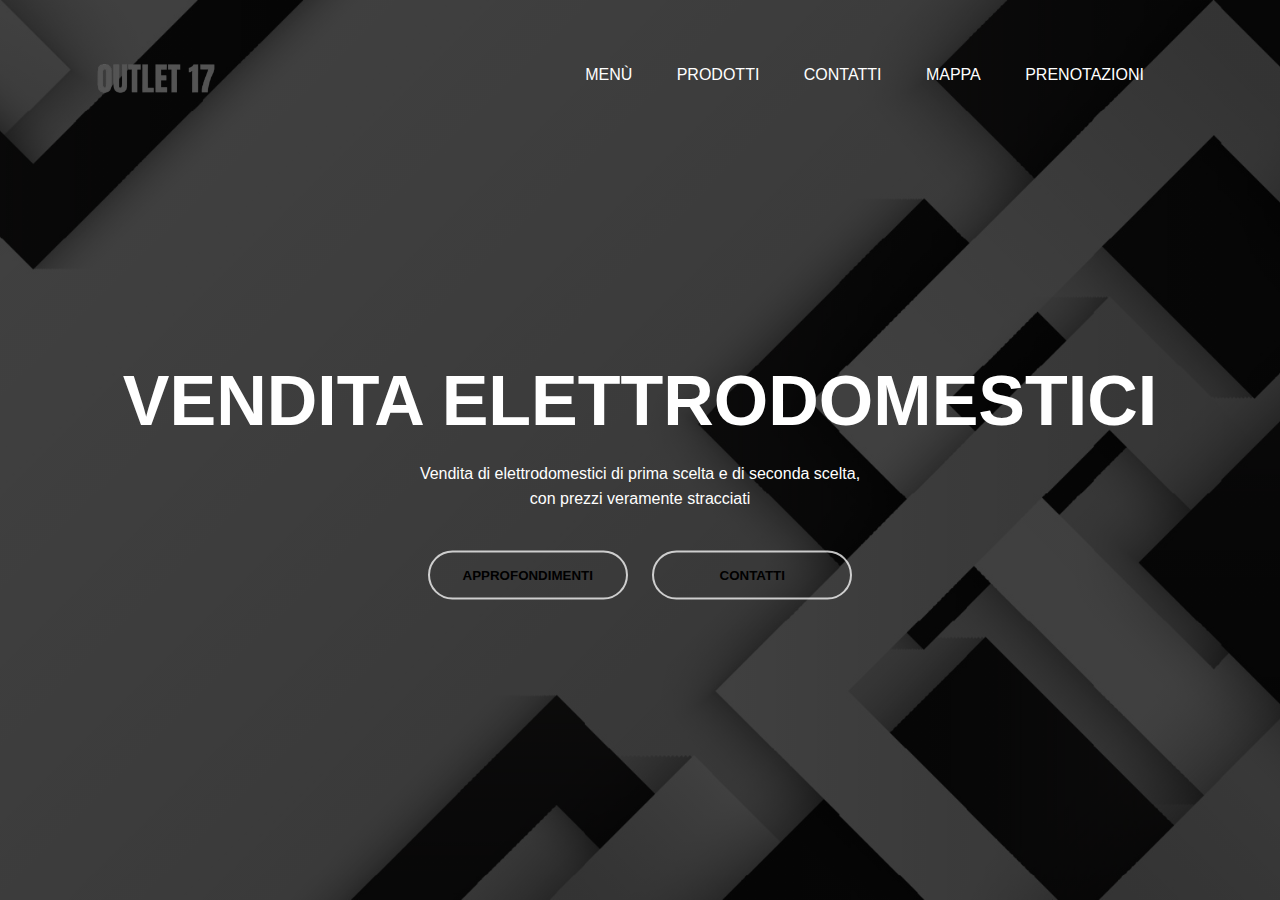
<file: index.html>
<!DOCTYPE html>
<html>
<head>
    <title>OUTLET 17</title>
    <link rel="stylesheet" href="STILE.css">
</head>
<body>
    <div class="banner">
        <div class="navbar">
            <img src="Logo.jpg" class="logo">
            <ul>
                <li><a href="index.html">Menù</a></li>
                <li><a href="prodotti.html">Prodotti</a></li>
                <li><a href="contatti.html">Contatti</a></li>
                <li><a href="mappa.html">Mappa</a></li>
                <li><a href="prenotazioni.html">Prenotazioni</a></li>
            </ul>
        </div>
        <div class="content">
            <h1>VENDITA ELETTRODOMESTICI</h1>
            <p>Vendita di elettrodomestici di prima scelta e di seconda scelta,<br>con prezzi veramente stracciati</p>
            <div>
                <button type="button" onclick="location.href='prenotazioni.html'"><span></span>APPROFONDIMENTI</button>
                <button type="button" onclick="location.href='contatti.html'"><span></span>CONTATTI</button>
            </div>
        </div>
    </div>
</body>
</html>
</file>
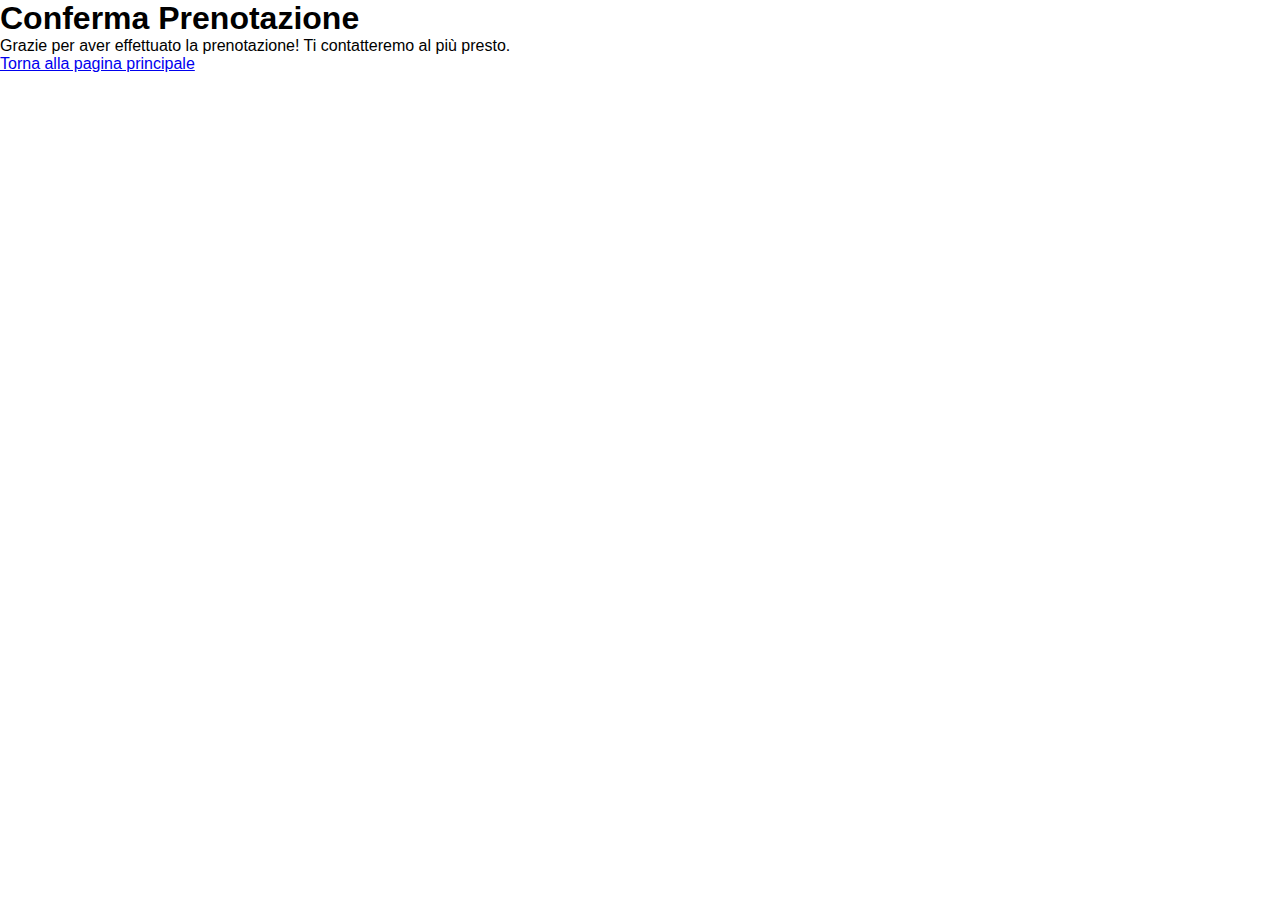
<file: conferma.html>
<!DOCTYPE html>
<html lang="en">
<head>
    <meta charset="UTF-8">
    <meta name="viewport" content="width=device-width, initial-scale=1.0">
    <title>Conferma Prenotazione</title>
    <link rel="stylesheet" href="prenotazioni.css"> <!-- Collega il file CSS per lo stile -->
</head>
<body>
    <div class="container">
        <h1>Conferma Prenotazione</h1>
        <p>Grazie per aver effettuato la prenotazione! Ti contatteremo al più presto.</p>
        <a href="index.html">Torna alla pagina principale</a> <!-- Aggiungi un link per tornare alla homepage -->
    </div>
</body>
</html>
</file>
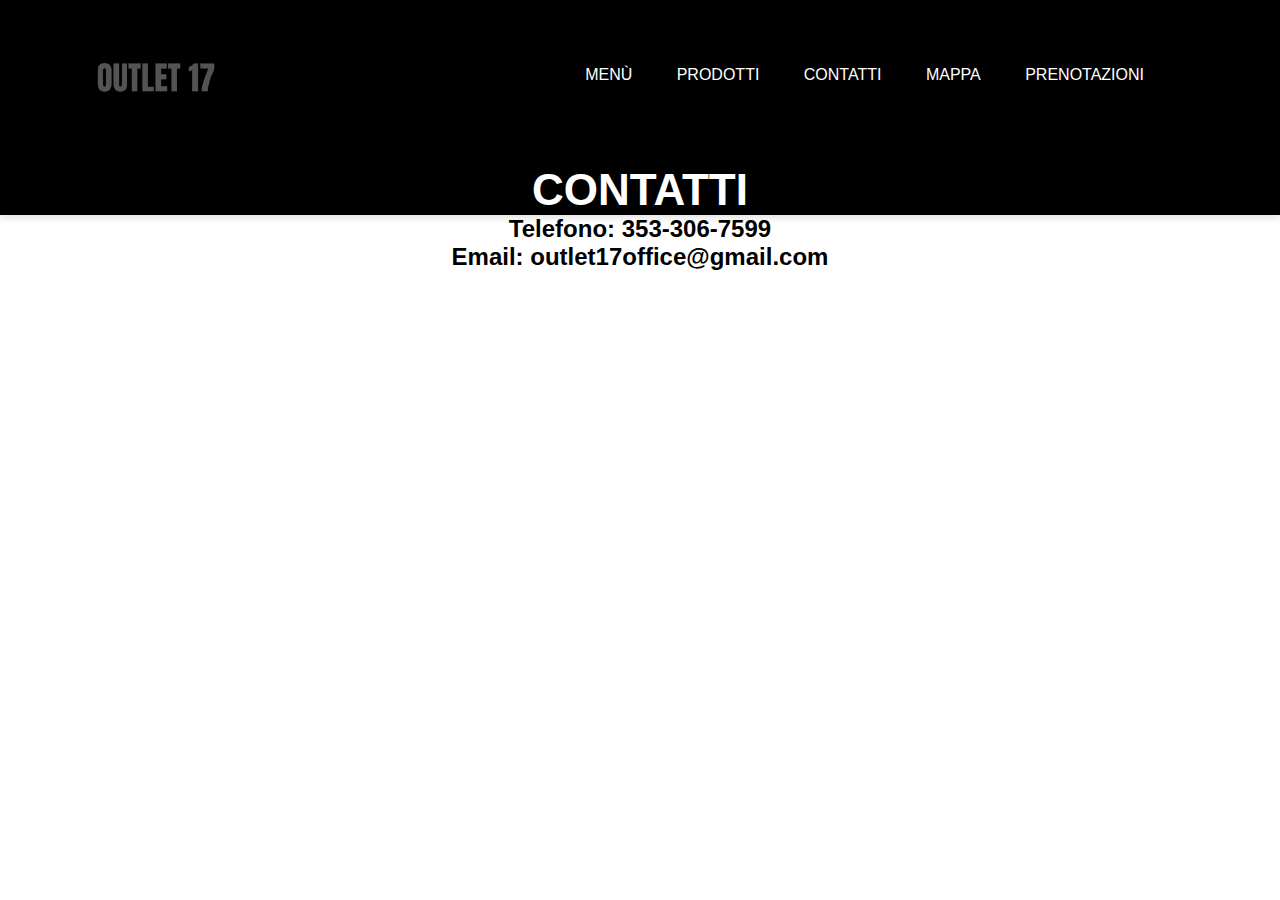
<file: contatti.html>
<!DOCTYPE html>
<html lang="en">
<head>
    <meta charset="UTF-8">
    <meta name="viewport" content="width=device-width, initial-scale=1.0">
    <title>Contatti - OUTLET 17</title>
    <link rel="stylesheet" href="contatti.css">
</head>
<body>
    <!-- Intestazione -->
    <div class="top-bar"></div>
    <div class="banner">
        <div class="navbar">
            <img src="Logo.jpg" class="logo">
            <ul>
                <li><a href="index.html">Menù</a></li>
                <li><a href="prodotti.html">Prodotti</a></li>
                <li><a href="contatti.html">Contatti</a></li>
                <li><a href="mappa.html">Mappa</a></li>
                <li><a href="prenotazioni.html">Prenotazioni</a></li>
            </ul>
        </div>
    </div>
    <!-- Contenuto -->
    <div class="content">
        <h1>CONTATTI</h1>
        <div class="contact-info">
            <h2>Telefono: 353-306-7599</h2>
            <h2>Email: outlet17office@gmail.com</h2>
        </div>
    </div>
</body>
</html>
</file>
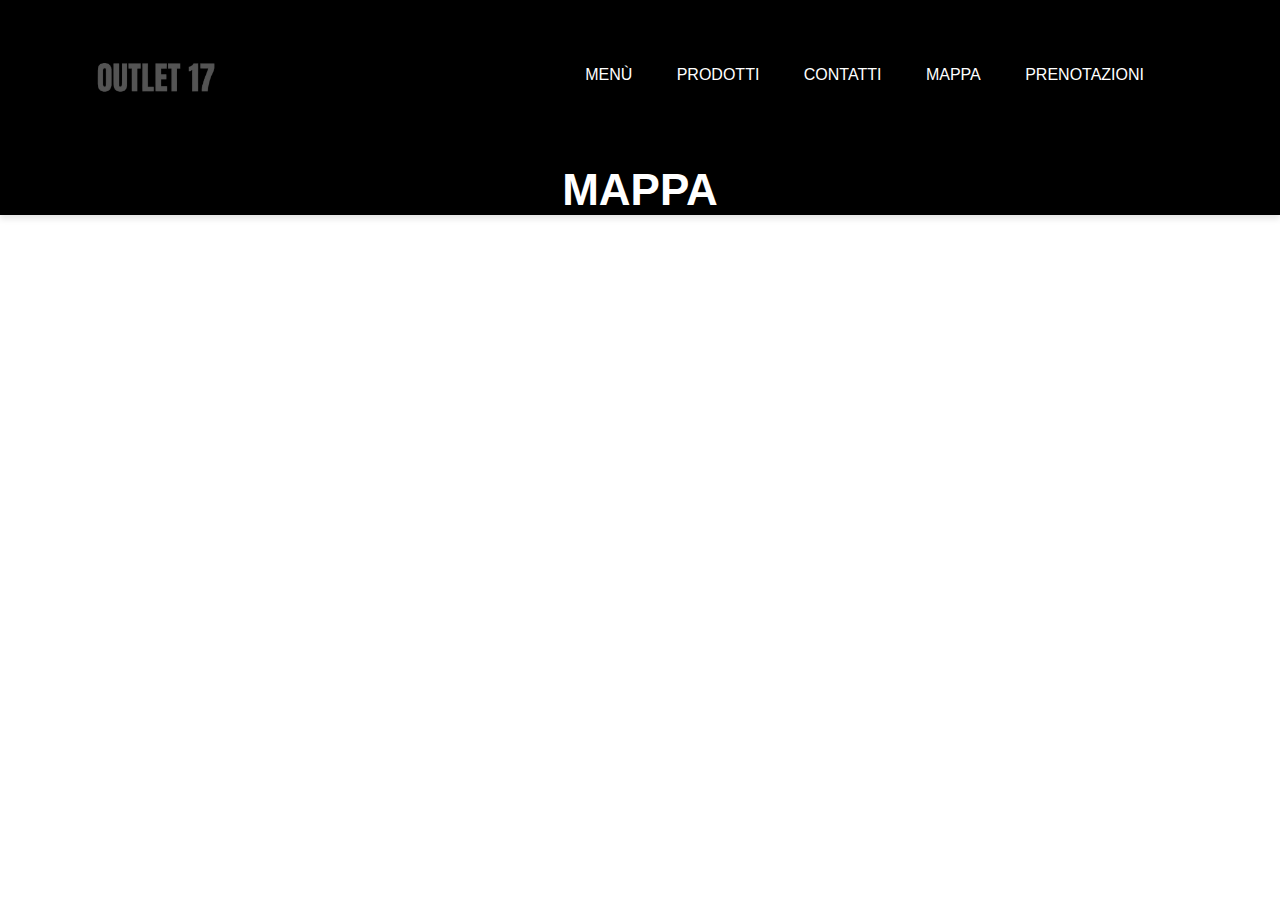
<file: mappa.html>
<!DOCTYPE html>
<html lang="en">
<head>
    <meta charset="UTF-8">
    <meta name="viewport" content="width=device-width, initial-scale=1.0">
    <title>Mappa - OUTLET 17</title>
    <link rel="stylesheet" href="mappa.css">
</head>
<body>
    <!-- Intestazione -->
    <div class="top-bar"></div>
    <div class="banner">
        <div class="navbar">
            <img src="Logo.jpg" class="logo">
            <ul>
                <li><a href="index.html">Menù</a></li>
                <li><a href="prodotti.html">Prodotti</a></li>
                <li><a href="contatti.html">Contatti</a></li>
                <li><a href="mappa.html">Mappa</a></li>
                <li><a href="prenotazioni.html">Prenotazioni</a></li>
            </ul>
        </div>
    </div>
    <!-- Contenuto -->
    <div class="content">
        <h1>MAPPA</h1>
        <div class="map">
            <!-- Qui inserire la mappa -->
            <iframe src="https://www.google.com/maps/embed?pb=!1m18!1m12!1m3!1d2790.888569131247!2d8.351317976097178!3d45.612883223506266!2m3!1f0!2f0!3f0!3m2!1i1024!2i768!4f13.1!3m3!1m2!1s0x47861549005684d1%3A0x9cfc22dfecfa07!2sOUTLET%2017!5e0!3m2!1sit!2sit!4v1716671831614!5m2!1sit!2sit" width="600" height="450" style="border:0;" allowfullscreen="" loading="lazy" referrerpolicy="no-referrer-when-downgrade" width="600" height="450" style="border:0;" allowfullscreen="" loading="lazy"></iframe>
        </div>
    </div>
</body>
</html>
</file>
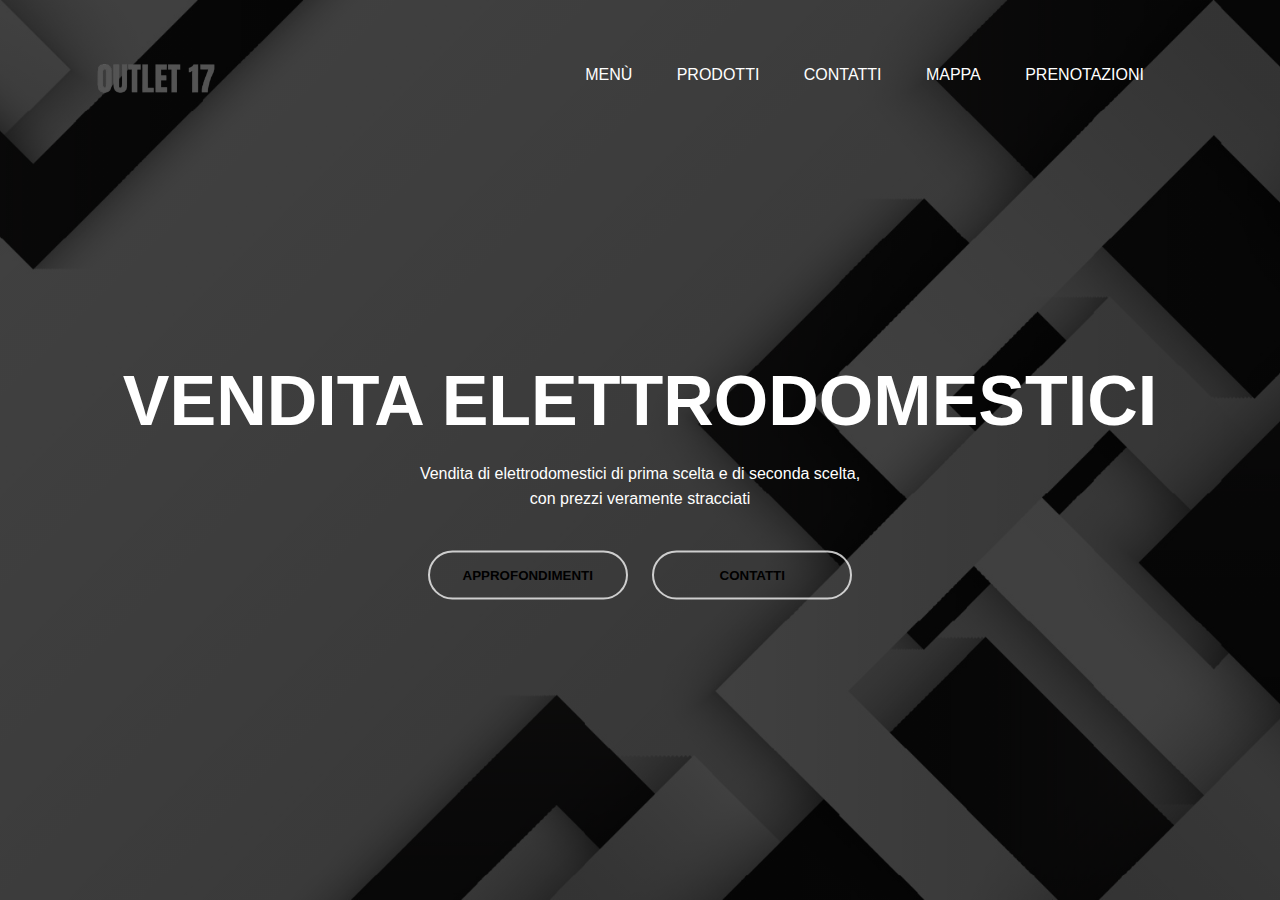
<file: OUTLET17.html>
<html>
    <head>
         <title>OUTLET 17</title>
        <link rel="stylesheet" href="STILE.css">
    </head> 
    <body>
        <div class="banner">
              <div class="navbar">
                  <img src="Logo.jpg" class="logo">
                  <ul>
<li><a href="#">Menù</a></li>
<li><a href="#">Prodotti</a></li>
<li><a href="#">Contatti</a></li>
<li><a href="#">Mappa</a></li>
<li><a href="#">Prenotazioni</a></li>
                  </ul>
            </div>
            
            <div class="content">
               <h1>VENDITA ELETTRODOMESTICI</h1>
                <p>Vendita di elettrodomestici di prima scelta e di seconda scelta,<br>con prezzi veramente stracciati</p>
                <div>
                    <button type="button"><span></span>APPROFONDIMENTI</button>
                    <button type="button"><span></span>CONTATTI</button>
                </div>
            </div>
            
       </div>
        
</body>
</html>
</file>
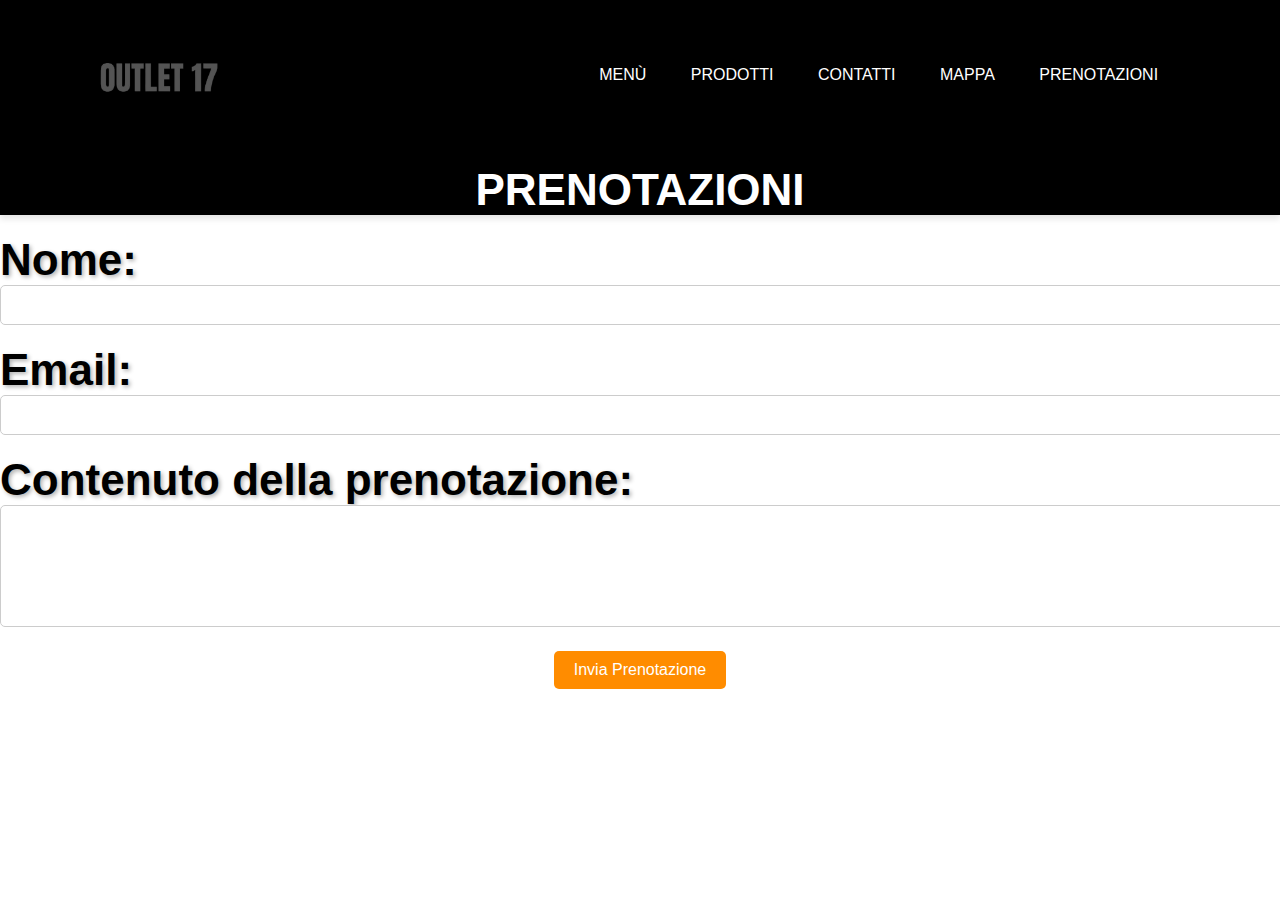
<file: prenotazioni.html>
<!DOCTYPE html>
<html lang="en">
<head>
    <meta charset="UTF-8">
    <meta name="viewport" content="width=device-width, initial-scale=1.0">
    <title>Prenotazioni</title>
    <link rel="stylesheet" href="prenotazioni.css">
</head>
<body>
    <div class="container">
        <div class="top-bar"></div>
        <div class="banner">
            <div class="navbar">
                <img src="Logo.jpg" class="logo">
                <ul>
                    <li><a href="index.html">Menù</a></li>
                    <li><a href="prodotti.html">Prodotti</a></li>
                    <li><a href="contatti.html">Contatti</a></li>
                    <li><a href="mappa.html">Mappa</a></li>
                    <li><a href="prenotazioni.html">Prenotazioni</a></li>
                </ul>
            </div>
        </div>
        <div class="content">
            <h1>PRENOTAZIONI</h1>
            <form action="prenotazioni.php" method="post">
                <div class="form-group">
                    <h1 for="name" style="color: black;">Nome:</h1>
                    <input type="text" id="name" name="name" required>
                </div>
                <div class="form-group">
                    <h1 for="email" style="color: black;">Email:</h1>
                    <input type="email" id="email" name="email" required>
                </div>
                <div class="form-group">
                    <h1 for="content" style="color: black;">Contenuto della prenotazione:</h1>
                    <textarea id="content" name="content" rows="4" required></textarea>
                </div>
                <button type="submit">Invia Prenotazione</button>
            </form>
            </form>
        </div>
    </div>
</body>
</html>
</file>
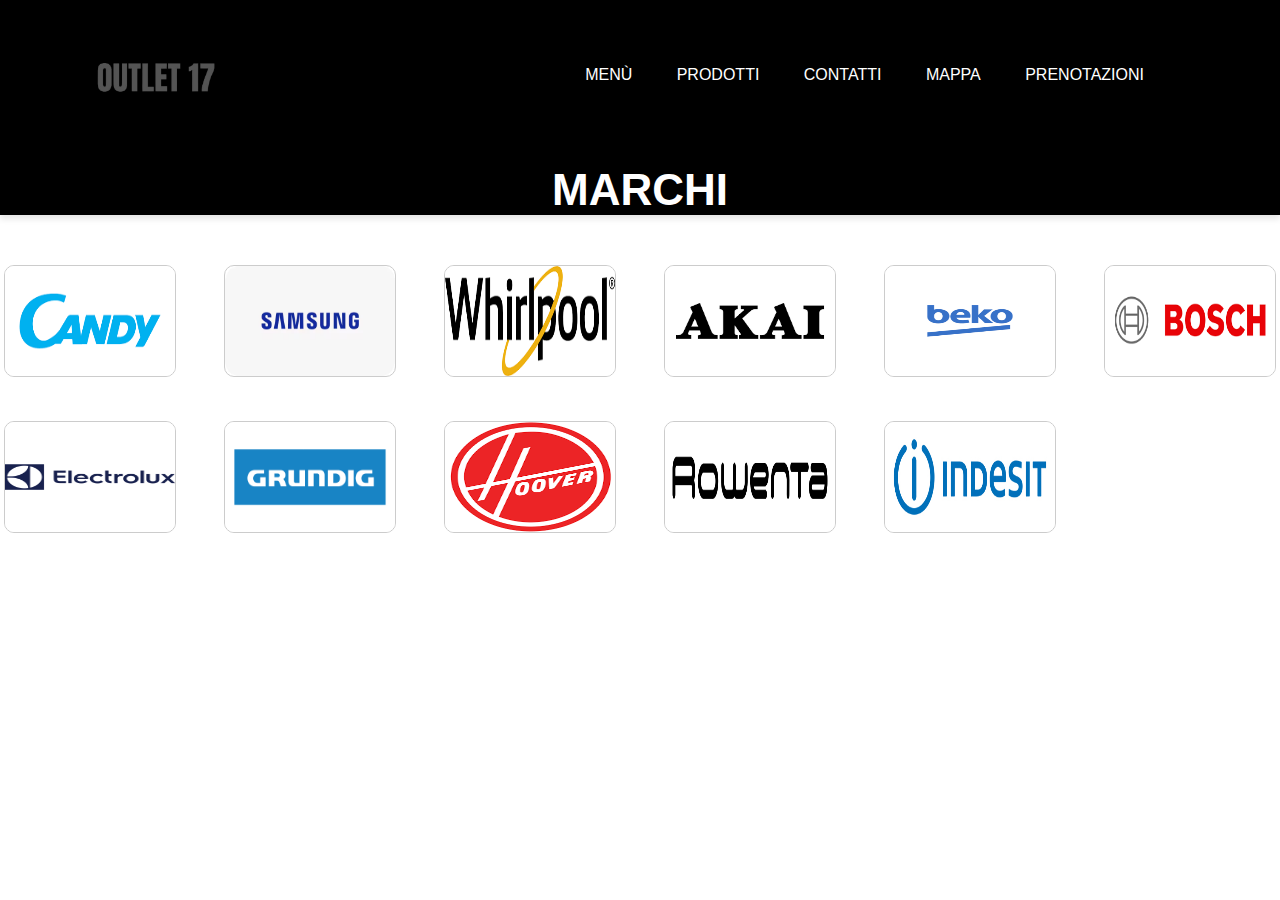
<file: prodotti.html>
<!DOCTYPE html>
<html lang="it">
<head>
    <meta charset="UTF-8">
    <meta name="viewport" content="width=device-width, initial-scale=1.0">
    <title>Prodotti - OUTLET 17</title>
    <link rel="stylesheet" href="prodotti.css">
</head>
<body>
    <div class="top-bar"></div>
    <div class="banner">
        <div class="navbar">
            <img src="Logo.jpg" class="logo" alt="Logo OUTLET 17">
            <nav>
                <ul>
                    <li><a href="index.html">Menù</a></li>
                <li><a href="prodotti.html">Prodotti</a></li>
                <li><a href="contatti.html">Contatti</a></li>
                <li><a href="mappa.html">Mappa</a></li>
                <li><a href="prenotazioni.html">Prenotazioni</a></li>
                </ul>
            </nav>
        </div>
        <div class="content">
            <h1>MARCHI</h1>
          
        </div>
    </div>
    <div class="brand-list">
        <div class="brand">
            <img src="Candy.png" alt="Candy">
            
        </div>
        <div class="brand">
            <img src="Samsung.png" alt="Samsung">
            
        </div>
        <div class="brand">
            <img src="Whirlpool.png" alt="Whirlpool">
            
        </div>
        <div class="brand">
            <img src="akai.png" alt="akai">
           
        </div>
        <div class="brand">
            <img src="beko.png" alt="beko">
            
        </div>
        <div class="brand">
            <img src="Bosch.png" alt="Bosch">
            
        </div>
        <div class="brand">
            <img src="Electrolux.jpg" alt="Electrolux">
            
        </div>
        <div class="brand">
            <img src="grundig.png" alt="grundig">
            
        </div>
        <div class="brand">
            <img src="hoover.png" alt="hoover">
           
        </div>
        <div class="brand">
            <img src="rowenta.png" alt="Rowenta">
           
        </div>
        <div class="brand">
            <img src="indesit.jpg" alt="Indesit">
            
        </div>
        </div>
    </div>
</body>
</html>
</file>
<file: STILE.css>
/* Stili CSS con la nuova posizione dei bottoni home */
* {
    margin: 0;
    padding: 0;
    font-family: sans-serif;
    transition: all 0.3s ease; /* Aggiunto per transizioni fluide */
}

.top-bar {
    width: 100%;
    height: 5px;
    background-color: black;
    transition: all 0.3s ease; /* Aggiunto per transizioni fluide */
}
.banner {
    width: 100%;
    height: 100vh;
    background-image: linear-gradient(rgba(0,0,0,0.75),rgba(0,0,0,0.75)), url(sfondo.jpg);
    background-size: cover;
    background-position: center;
}

.navbar {
    width: 85%;
    margin: auto;
    padding: 43px 0; /* Aumentata la distanza sopra e sotto */
    display: flex;
    align-items: center;
    justify-content: space-between;
}


.logo {
    width: 120px;
    cursor: pointer;
    margin-top: 3px;
}

.navbar ul {
    list-style-type: none;
    margin: 0;
    padding: 0;
}

.navbar ul li {
    display: inline;
    margin-right: 40px; /* Aumentata la distanza tra gli elementi */
    position: relative; /* Aggiunto */
}

.navbar ul li a {
    text-decoration: none;
    color: #fff;
    text-transform: uppercase;
    position: relative;
    overflow: hidden;
    font-size: 16px; /* Dimensione del testo leggermente aumentata */
}
.content {
    width: 100%;
    position: absolute;
    top: 50%;
    transform: translateY(-50%);
    text-align: center;
    color: #fff;
}

.content h1 {
    font-size: 70px;
    margin-top: 80px;
}

.content p {
    margin: 20px auto;
    font-weight: 100;
    line-height: 25px;
}

button {
    width: 200px;
    padding: 15px 0;
    text-align: center;
    margin: 20px 10px;
    border-radius: 25px;
    font-weight: bold;
    border: 2px solid #ffffffc0;
    background: transparent;
    color: #000000;
    cursor: pointer;
    position: relative;
    overflow: hidden;
}

span {
    background: #fff;
    height: 100%;
    width: 0%;
    border-radius: 25px;
    position: absolute;
    left: 0;
    bottom: 0;
    z-index: -1;
    transition: 0.5s;
}

button:hover span {
    width: 100%;
}

button:hover {
    border: none;
}

/* Nuovo CSS per modificare la posizione dei bottoni */
.button-container {
    display: flex;
    justify-content: center;
    gap: 20px;
    margin-top: 40px;
}

/* Aggiunta di una barra superiore */
.top-bar {
    width: 100%;
    height: 5px;
    background-color: black;
    transition: all 0.3s ease;
}

.brand-list {
    display: grid;
    grid-template-columns: repeat(auto-fill, minmax(170px, 1fr));
    grid-gap: 40px;
    margin-top: 50px;
}

.brand {
    text-align: center;
    transition: transform 0.3s ease;
}

.brand:hover {
    transform: translateY(-5px);
}

.brand img {
    width: 170px;
    height: 110px;
    border: 1px solid #ccc;
    border-radius: 10px;
    transition: all 0.3s ease;
}

.brand h2 {
    margin-top: 10px;
    font-size: 14px;
}
</file>
<file: prenotazioni.css>
/* Stili CSS */
    * {
        margin: 0;
        padding: 0;
        font-family: sans-serif;
        transition: all 0.3s ease; /* Aggiunto per transizioni fluide */
    }

    .top-bar {
        width: 100%;
        height: 5px;
        background-color: black;
        transition: all 0.3s ease; /* Aggiunto per transizioni fluide */
    }

    .banner {
        position: relative;
        background-color: #000;
        color: #fff;
        box-shadow: 0px 4px 6px rgba(0, 0, 0, 0.1); /* Aggiunto un'ombra sottile */
    }
    
    .navbar {
        width: 87.2%;
        margin: auto;
        padding: 40px 0; /* Aumentata la distanza sopra e sotto */
        display: flex;
        align-items: center;
        justify-content: space-between;
    }
    
    .logo {
        width: 120px;
        cursor: pointer;
        margin-left: 16.7px; /* Aggiunto margine a destra */
    }
    
    .navbar ul {
        list-style-type: none;
        margin: 0;
        padding: 0;
    }
    
    .navbar ul li {
        display: inline;
        margin-right: 40px; /* Aumentata la distanza tra gli elementi */
        position: relative; /* Aggiunto */
    }
    
    .navbar ul li a {
        text-decoration: none;
        color: #fff;
        text-transform: uppercase;
        position: relative;
        overflow: hidden;
        font-size: 16px; /* Dimensione del testo leggermente aumentata */
    }
    
    
    .content {
        width: 100%;
        text-align: center;
        position: relative; /* Imposta il contenuto come posizione relativa */
        top: -70px; /* Sposta il contenuto sopra il banner */
    }
    
    .content h1 {
        font-size: 44px; /* Dimensione del testo leggermente aumentata */
        margin-top: 20px;
        text-shadow: 2px 2px 4px rgba(0, 0, 0, 0.3); /* Aggiunto un'ombra al testo */
        color: #fff; /* Cambiato il colore del testo a bianco */
    }
    .content {
        width: 100%;
        text-align: center;
    }
    
    .content h1 {
        font-size: 44px; /* Dimensione del testo leggermente aumentata */
        margin-top: 20px;
        text-shadow: 2px 2px 4px rgba(0, 0, 0, 0.3); /* Aggiunto un'ombra al testo */
    }
    

    .form-group {
        margin-bottom: 20px;
        text-align: left;
    }

    .form-group label {
        display: block;
        margin-bottom: 5px;
        color: #fff;
    }

    .form-group input[type="text"],
    .form-group input[type="email"],
    .form-group textarea {
        width: 100%;
        padding: 10px;
        border-radius: 5px;
        border: 1px solid #ccc;
        transition: border-color 0.3s ease;
        font-size: 16px;
    }

    .form-group input[type="text"]:focus,
    .form-group input[type="email"]:focus,
    .form-group textarea:focus {
        outline: none;
        border-color: #ff8c00;
    }

    .form-group textarea {
        height: 100px;
        resize: none;
    }

    button[type="submit"] {
        background-color: #ff8c00;
        color: #fff;
        border: none;
        border-radius: 5px;
        padding: 10px 20px;
        font-size: 16px;
        cursor: pointer;
        transition: background-color 0.3s ease;
    }

    button[type="submit"]:hover {
        background-color: #e68a00;
    }
    .banner {
        position: relative;
        background-color: #000;
        color: #fff;
        box-shadow: 0px 4px 6px rgba(0, 0, 0, 0.1); /* Aggiunto un'ombra sottile */
        height: 210px; /* Imposta un'altezza fissa per il banner */
    }   
    .content {
        width: 100%;
        text-align: center;
    }
    
    .content h1 {
        font-size: 44px; /* Dimensione del testo leggermente aumentata */
        margin-top: 20px;
        text-shadow: 2px 2px 4px rgba(0, 0, 0, 0.3); /* Aggiunto un'ombra al testo */
    }
</file>
<file: contatti.css>
/* Stili CSS */
* {
    margin: 0;
    padding: 0;
    font-family: sans-serif;
    transition: all 0.3s ease; /* Aggiunto per transizioni fluide */
}

.top-bar {
    width: 100%;
    height: 5px;
    background-color: black;
    transition: all 0.3s ease; /* Aggiunto per transizioni fluide */
}

.banner {
    position: relative;
    background-color: #000;
    color: #fff;
    box-shadow: 0px 4px 6px rgba(0, 0, 0, 0.1); /* Aggiunto un'ombra sottile */
}

.navbar {
    width: 85%;
    margin: auto;
    padding: 40px 0; /* Aumentata la distanza sopra e sotto */
    display: flex;
    align-items: center;
    justify-content: space-between;
}

.logo {
    width: 120px;
    cursor: pointer;
}

.navbar ul {
    list-style-type: none;
    margin: 0;
    padding: 0;
}

.navbar ul li {
    display: inline;
    margin-right: 40px; /* Aumentata la distanza tra gli elementi */
    position: relative; /* Aggiunto */
}

.navbar ul li a {
    text-decoration: none;
    color: #fff;
    text-transform: uppercase;
    position: relative;
    overflow: hidden;
    font-size: 16px; /* Dimensione del testo leggermente aumentata */
}

.content {
    width: 100%;
    text-align: center;
}

.content h1 {
    font-size: 44px; /* Dimensione del testo leggermente aumentata */
    margin-top: 20px;
    text-shadow: 2px 2px 4px rgba(0, 0, 0, 0.3); /* Aggiunto un'ombra al testo */
}

.brand-list {
    display: grid;
    grid-template-columns: repeat(auto-fill, minmax(170px, 1fr)); /* Aumentata la larghezza minima */
    grid-gap: 40px; /* Aumentata la distanza tra le colonne */
    margin-top: 50px;
}

.brand {
    text-align: center;
    transition: transform 0.3s ease; /* Aggiunto effetto di trasformazione su hover */
}

.brand:hover {
    transform: translateY(-5px); /* Alza leggermente il marchio quando si passa sopra */
}

.brand img {
    width: 170px; /* Dimensione dell'immagine leggermente aumentata */
    height: 110px; /* Dimensione dell'immagine leggermente aumentata */
    border: 1px solid #ccc;
    border-radius: 10px;
    transition: all 0.3s ease; /* Aggiunto transizione su hover */
}

.brand h2 {
    margin-top: 10px;
    font-size: 14px; /* Dimensione del testo leggermente aumentata */
}

.content {
    width: 100%;
    text-align: center;
    position: relative; /* Imposta il contenuto come posizione relativa */
    top: -70px; /* Sposta il contenuto sopra il banner */
}

.content h1 {
    font-size: 44px; /* Dimensione del testo leggermente aumentata */
    margin-top: 20px;
    text-shadow: 2px 2px 4px rgba(0, 0, 0, 0.3); /* Aggiunto un'ombra al testo */
    color: #fff; /* Cambiato il colore del testo a bianco */
}

.banner {
    position: relative;
    background-color: #000;
    color: #fff;
    box-shadow: 0px 4px 6px rgba(0, 0, 0, 0.1); /* Aggiunto un'ombra sottile */
    height: 210px; /* Imposta un'altezza fissa per il banner */
}
</file>
<file: mappa.css>
/* Stili CSS */
* {
    margin: 0;
    padding: 0;
    font-family: sans-serif;
    transition: all 0.3s ease; /* Aggiunto per transizioni fluide */
}

.top-bar {
    width: 100%;
    height: 5px;
    background-color: black;
    transition: all 0.3s ease; /* Aggiunto per transizioni fluide */
}

.banner {
    position: relative;
    background-color: #000;
    color: #fff;
    box-shadow: 0px 4px 6px rgba(0, 0, 0, 0.1); /* Aggiunto un'ombra sottile */
    height: 210px; /* Imposta un'altezza fissa per il banner */
}

.navbar {
    width: 85%;
    margin: auto;
    padding: 40px 0; /* Aumentata la distanza sopra e sotto */
    display: flex;
    align-items: center;
    justify-content: space-between;
}

.logo {
    width: 120px;
    cursor: pointer;
}

.navbar ul {
    list-style-type: none;
    margin: 0;
    padding: 0;
}

.navbar ul li {
    display: inline;
    margin-right: 40px; /* Aumentata la distanza tra gli elementi */
    position: relative; /* Aggiunto */
}

.navbar ul li a {
    text-decoration: none;
    color: #fff;
    text-transform: uppercase;
    font-size: 16px; /* Dimensione del testo leggermente aumentata */
}

.content {
    width: 100%;
    text-align: center;
    position: relative; /* Imposta il contenuto come posizione relativa */
    top: -70px; /* Sposta il contenuto sopra il banner */
}

.content h1 {
    font-size: 44px; /* Dimensione del testo leggermente aumentata */
    margin-top: 20px;
    text-shadow: 2px 2px 4px rgba(0, 0, 0, 0.3); /* Aggiunto un'ombra al testo */
    color: #fff; /* Cambiato il colore del testo a bianco */
}

.map {
    margin-top: 50px;
}

.map iframe {
    width: 100%;
    height: 400px;
    border: none;
}

.content {
    width: 100%;
    text-align: center;
}

.content h1 {
    font-size: 44px; /* Dimensione del testo leggermente aumentata */
    margin-top: 20px;
    text-shadow: 2px 2px 4px rgba(0, 0, 0, 0.3); /* Aggiunto un'ombra al testo */
}

.content h1 {
    color: #fff; /* Cambia il colore del testo a bianco */
    margin-top: 20px;
    text-shadow: 2px 2px 4px rgba(0, 0, 0, 0.3); /* Aggiungi un'ombra al testo */
}

.black-banner {
    background-color: #000; /* Imposta il colore di sfondo del banner a nero */
    height: auto; 
    width: 100%; /* Assicura che il banner nero occupi l'intera larghezza */
}
</file>
<file: prodotti.css>
/* Aggiungi effetti CSS senza modificare il codice esistente */
* {
    margin: 0;
    padding: 0;
    font-family: sans-serif;
    transition: all 0.3s ease; /* Aggiunto per transizioni fluide */
}

.top-bar {
    width: 100%;
    height: 5px;
    background-color: black;
    transition: all 0.3s ease; /* Aggiunto per transizioni fluide */
}

.banner {
    position: relative;
    background-color: #000;
    color: #fff;
    box-shadow: 0px 4px 6px rgba(0, 0, 0, 0.1); /* Aggiunto un'ombra sottile */
}

.navbar {
    width: 85%;
    margin: auto;
    padding: 40px 0; /* Aumentata la distanza sopra e sotto */
    display: flex;
    align-items: center;
    justify-content: space-between;
}

.logo {
    width: 120px;
    cursor: pointer;
}

.navbar ul {
    list-style-type: none;
    margin: 0;
    padding: 0;
}

.navbar ul li {
    display: inline;
    margin-right: 40px; /* Aumentata la distanza tra gli elementi */
    position: relative; /* Aggiunto */
}

.navbar ul li a {
    text-decoration: none;
    color: #fff;
    text-transform: uppercase;
    position: relative;
    overflow: hidden;
    font-size: 16px; /* Dimensione del testo leggermente aumentata */
}

.content {
    width: 100%;
    text-align: center;
}

.content h1 {
    font-size: 44px; /* Dimensione del testo leggermente aumentata */
    margin-top: 20px;
    text-shadow: 2px 2px 4px rgba(0, 0, 0, 0.3); /* Aggiunto un'ombra al testo */
}

.brand-list {
    display: grid;
    grid-template-columns: repeat(auto-fill, minmax(170px, 1fr)); /* Aumentata la larghezza minima */
    grid-gap: 40px; /* Aumentata la distanza tra le colonne */
    margin-top: 50px;
}

.brand {
    text-align: center;
    transition: transform 0.3s ease; /* Aggiunto effetto di trasformazione su hover */
}

.brand:hover {
    transform: translateY(-5px); /* Alza leggermente il marchio quando si passa sopra */
}

.brand img {
    width: 170px; /* Dimensione dell'immagine leggermente aumentata */
    height: 110px; /* Dimensione dell'immagine leggermente aumentata */
    border: 1px solid #ccc;
    border-radius: 10px;
    transition: all 0.3s ease; /* Aggiunto transizione su hover */
}

.brand h2 {
    margin-top: 10px;
    font-size: 14px; /* Dimensione del testo leggermente aumentata */
}
.black-banner {
    background-color: #000; /* Imposta il colore di sfondo del banner a nero */
    height: auto; 
    width: 100%; /* Assicura che il banner nero occupi l'intera larghezza */
}
.banner {
    position: relative;
    background-color: #000;
    color: #fff;
    box-shadow: 0px 4px 6px rgba(0, 0, 0, 0.1); /* Aggiunto un'ombra sottile */
    height: 210px; /* Imposta un'altezza fissa per il banner */
}
</file>
